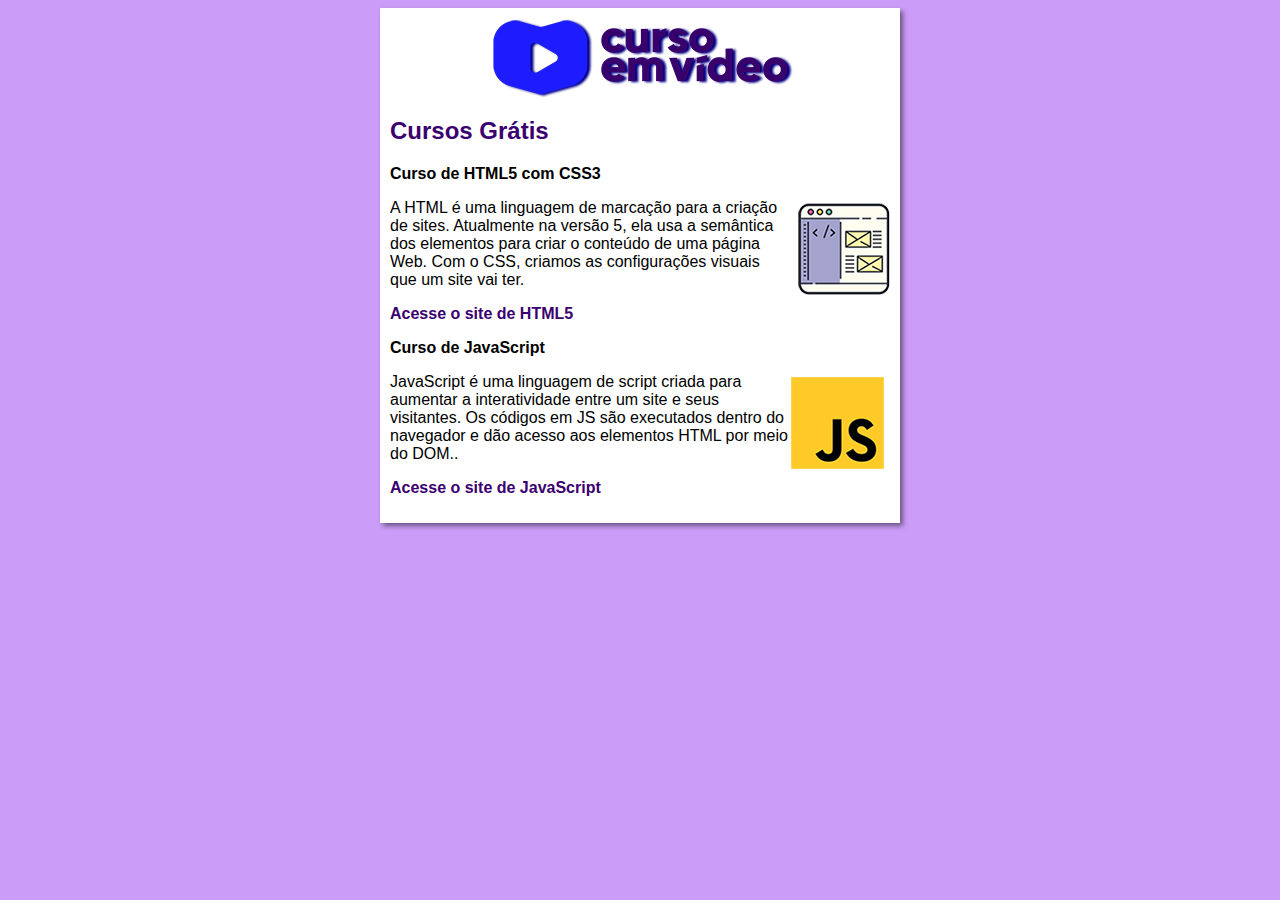
<file: index.html>
<!DOCTYPE html>
<html lang="pt-br">
<head>
    <meta charset="UTF-8">
    <meta name="viewport" content="width=device-width, initial-scale=1.0">
    <title> Curso em Video </title>
    <link rel="stylesheet" href="styles/style.css">
</head>
<body>
    
    <main>

        <header>
            <img class="center" src="/assets/curso-em-video-cor.png" alt="Logo curso em vídeo">
            <h2> Cursos Grátis </h2>
        </header>

        <article>
            <h3> Curso de HTML5 com CSS3 </h3>
            <img class="lado" src="/assets/curso-html-css.png" alt="Curso de HTML">
            <p>A HTML é uma linguagem de marcação para a criação de sites. Atualmente na versão 5, ela usa a semântica dos elementos para criar o conteúdo de uma página Web. Com o CSS, criamos as configurações visuais que um site vai ter.</p>

            <p> <a href="/partials/curso-html.html">Acesse o site de HTML5</a> </p>
            
        </article>
        
        <article>
            <h3> Curso de JavaScript </h3>
            <img class="lado" src="/assets/curso-javascript.png" alt="Curso de JS">
            <p>JavaScript é uma linguagem de script criada para aumentar a interatividade entre um site e seus visitantes. Os códigos em JS são executados dentro do navegador e dão acesso aos elementos HTML por meio do DOM.</abbr>.</p>
            
            <p> <a href="/partials/curso-js.html">Acesse o site de JavaScript</a> </p>

        </article>
        
    </main>

</body>
</html>
</file>
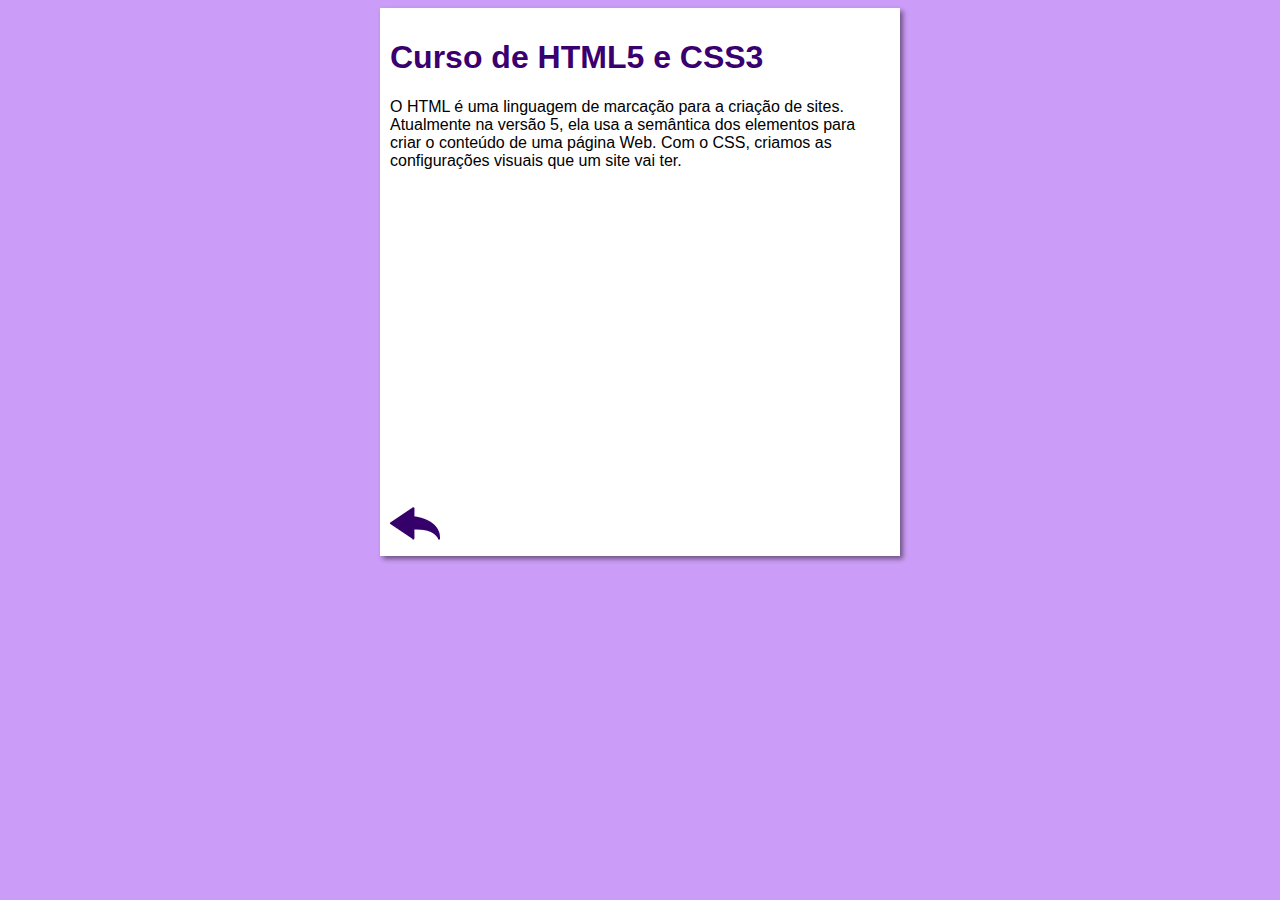
<file: partials/curso-html.html>
<!DOCTYPE html>
<html lang="pt-br">
<head>
    <meta charset="UTF-8">
    <meta name="viewport" content="width=device-width, initial-scale=1.0">
    <title> Curso de HTML </title>
    <link rel="stylesheet" href="/styles/style.css">
</head>
<body>
    <main>
        <header>
            <h1> Curso de HTML5 e CSS3 </h1>
        </header>
        <article>
            <p> O HTML é uma linguagem de marcação para a criação de sites. Atualmente na versão 5, ela usa a semântica dos elementos para criar o conteúdo de uma página Web. Com o CSS, criamos as configurações visuais que um site vai ter. </p>

            <iframe width="500" height="315" src="https://www.youtube.com/embed/riSVzwlSnhw" frameborder="0" allow="accelerometer; autoplay; encrypted-media; gyroscope; picture-in-picture" allowfullscreen></iframe>

            <a href="/index.html"><img src="/assets/btn-back.png" alt="Voltar"></a>
            
        </article>
    </main>
</body>
</html>
</file>
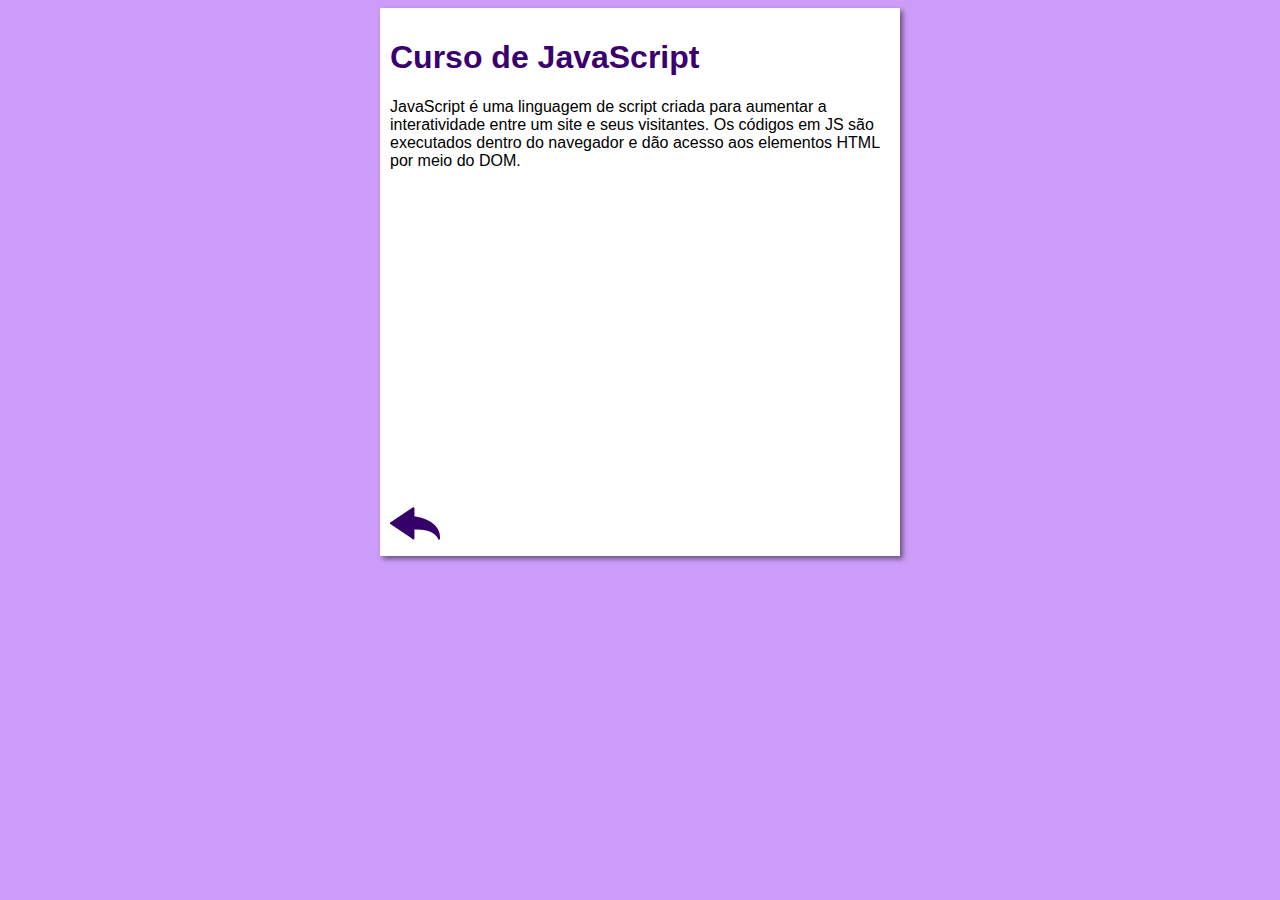
<file: partials/curso-js.html>
<!DOCTYPE html>
<html lang="pt-br">
<head>
    <meta charset="UTF-8">
    <meta name="viewport" content="width=device-width, initial-scale=1.0">
    <title>Curso de JavaScript</title>
    <link rel="stylesheet" href="/styles/style.css">
</head>
<body>
    <main>
        <header>
            <h1>Curso de JavaScript</h1>
        </header>
        <article>
            <p> JavaScript é uma linguagem de script criada para aumentar a interatividade entre um site e seus visitantes. Os códigos em JS são executados dentro do navegador e dão acesso aos elementos HTML por meio do DOM. </p>

            <iframe width="500" height="315" src="https://www.youtube.com/embed/BXqUH86F-kA" frameborder="0" allow="accelerometer; autoplay; encrypted-media; gyroscope; picture-in-picture" allowfullscreen></iframe>

            <a href="/index.html"><img src="/assets/btn-back.png" alt="Voltar"></a>
        </article>
    </main>
</body>
</html>
</file>
<file: styles/style.css>
* {
    font-family: Arial, Helvetica, sans-serif;
    font-size: 16px;
}

body {
    background-color: rgb(204, 157, 248);
}

main {
    background-color: white;
    width: 500px;
    margin: auto;
    padding: 10px;
    box-shadow: 3px 3px 5px rgba(0, 0, 0, 0.473);
}

h1 {
    font-size: 2em;
    color: rgb(58, 0, 112);
}

h2 {
    font-size: 1.5em;
    color: rgb(58, 0, 112);
}

img.lado {
    float: right;
}

img.center {
    filter: drop-shadow(3px 1px 1px rgb(2, 0, 135));
    display: block;
    margin: 0 auto;
}

a {
    text-decoration: none;
    font-weight: bold;
    color: rgb(58, 0, 112);
}

a:hover {
    text-decoration: underline;
    color: rgb(26, 26, 255);
}
</file>
